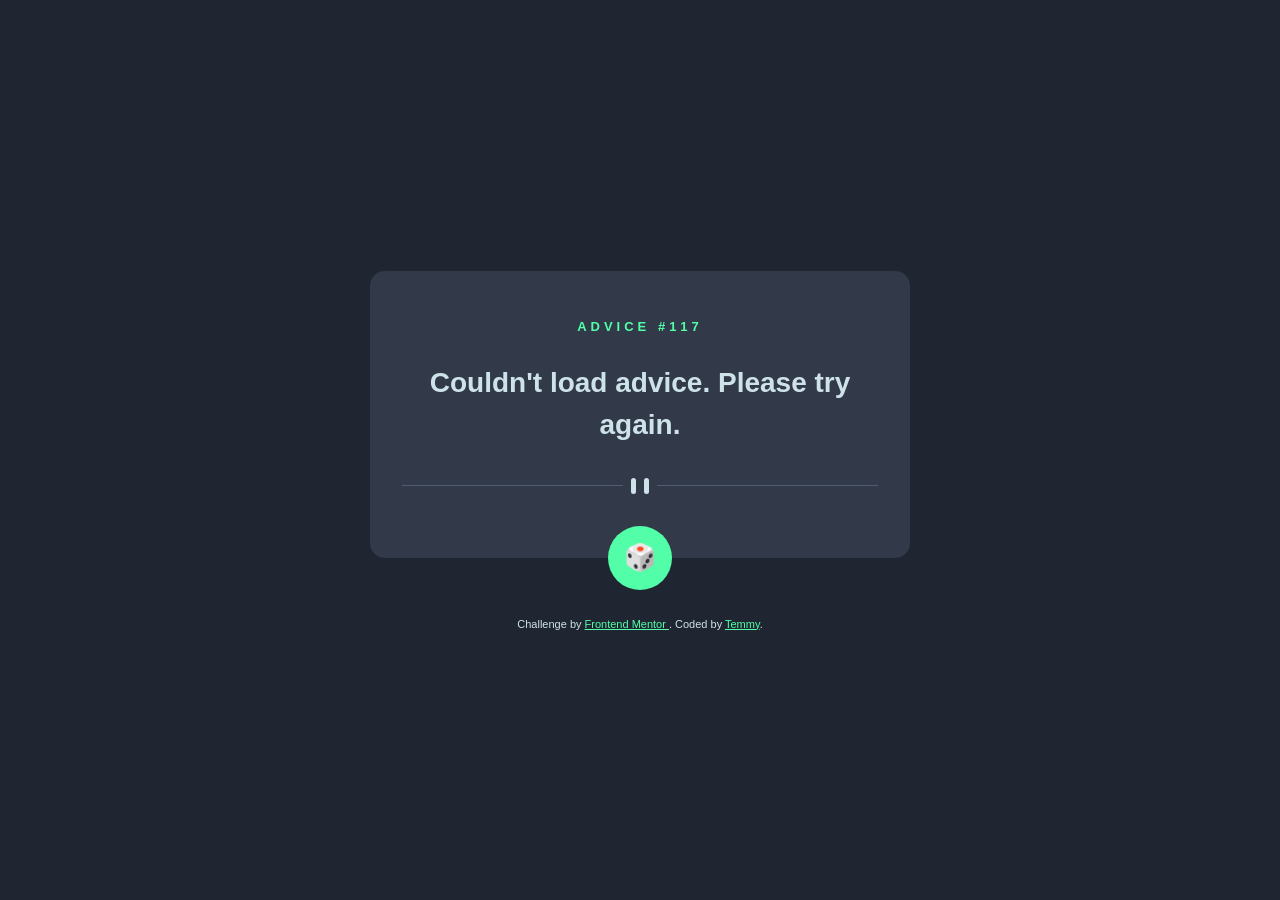
<file: index.html>
<!DOCTYPE html>
<html lang="en">
<head>
  <meta charset="UTF-8">
  <meta name="viewport" content="width=device-width, initial-scale=1.0">
  <title>Advice Generator</title>
 <link rel="stylesheet" href="advice-generator-app-main/style.css">
  <script src="advice-generator-app-main/images/script.js" defer></script>
</head>
<body>
  <main class="advice-card">
    <h1 class="advice-id">
      ADVICE #<span id="advice-id">117</span>
    </h1>

    <p class="advice-text" id="advice-text">
      Your advice will appear here.
    </p>

    <div class="divider">
      <span></span>
      <span></span>
    </div>

    <button id="advice-button" aria-label="Get new advice">
      🎲
    </button>
  </main>

  <footer class="attribution">
    Challenge by
    <a href="https://www.frontendmentor.io?ref=challenge">
      Frontend Mentor
    </a>.
    Coded by <a href="#">Temmy</a>.
  </footer>
</body>
</html>
</file>
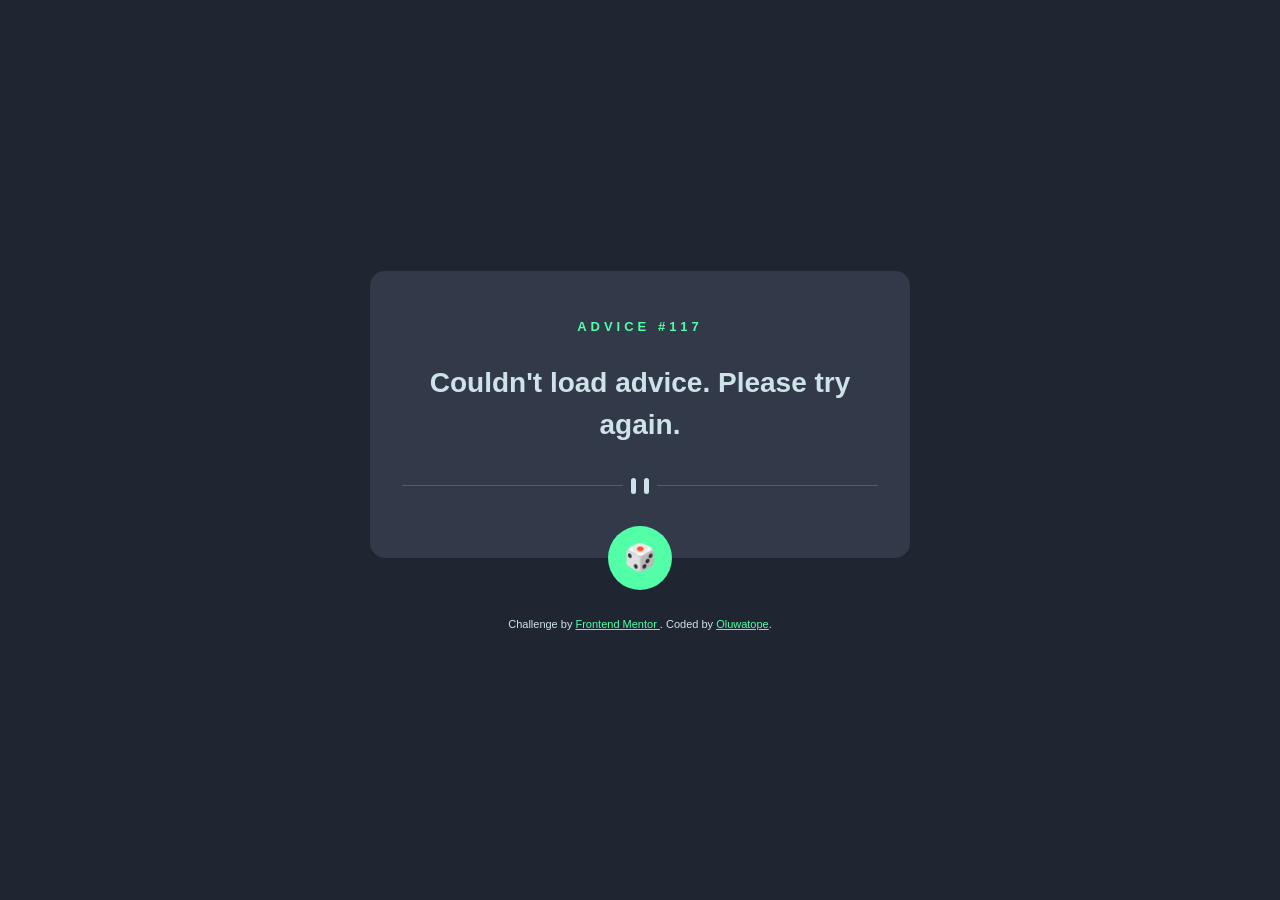
<file: advice-generator-app-main/index.html>
<!DOCTYPE html>
<html lang="en">
<head>
  <meta charset="UTF-8">
  <meta name="viewport" content="width=device-width, initial-scale=1.0">

  <title>Advice Generator</title>

  <link rel="stylesheet" href="style.css">
  <script src="images/script.js" defer></script>
</head>
<body>

  <main class="advice-card">
    <h1 class="advice-id">ADVICE #<span id="advice-id">117</span></h1>

    <p class="advice-text" id="advice-text">
      Your advice will appear here.
    </p>

    <div class="divider">
      <span></span>
      <span></span>
    </div>

    <button id="advice-button" aria-label="Get new advice">
      🎲
    </button>
  </main>

  <footer class="attribution">
    Challenge by
    <a href="https://www.frontendmentor.io?ref=challenge">
      Frontend Mentor
    </a>.
    Coded by <a href="#">Oluwatope</a>.
  </footer>

</body>
</html>
</file>
<file: advice-generator-app-main/style.css>
* {
  margin: 0;
  padding: 0;
  box-sizing: border-box;
}

body {
  min-height: 100vh;
  background: hsl(218, 23%, 16%);
  font-family: Arial, sans-serif;
  display: flex;
  flex-direction: column;
  justify-content: center;
  align-items: center;
  padding: 24px;
}

.advice-card {
  position: relative;
  width: 100%;
  max-width: 540px;
  padding: 48px 32px 64px;
  border-radius: 15px;
  background: hsl(217, 19%, 24%);
  color: hsl(193, 38%, 86%);
  text-align: center;
}

.advice-id {
  color: hsl(150, 100%, 66%);
  font-size: 13px;
  letter-spacing: 4px;
  margin-bottom: 28px;
}

.advice-text {
  font-size: 28px;
  font-weight: bold;
  line-height: 1.5;
  margin-bottom: 32px;
}

.divider {
  display: flex;
  align-items: center;
  gap: 8px;
  margin-top: 32px;
}

.divider::before,
.divider::after {
  content: "";
  height: 1px;
  background: hsl(217, 19%, 38%);
  flex: 1;
}

.divider span {
  width: 5px;
  height: 16px;
  background: hsl(193, 38%, 86%);
  border-radius: 5px;
}

#advice-button {
  position: absolute;
  bottom: -32px;
  left: 50%;
  transform: translateX(-50%);
  width: 64px;
  height: 64px;
  border: none;
  border-radius: 50%;
  background: hsl(150, 100%, 66%);
  font-size: 26px;
  cursor: pointer;
  transition: box-shadow 0.3s ease, transform 0.3s ease;
}

#advice-button:hover {
  box-shadow: 0 0 30px hsl(150, 100%, 66%);
  transform: translateX(-50%) scale(1.08);
}

#advice-button:disabled {
  cursor: wait;
  opacity: 0.7;
}

.attribution {
  margin-top: 60px;
  color: hsl(193, 38%, 86%);
  font-size: 11px;
  text-align: center;
}

.attribution a {
  color: hsl(150, 100%, 66%);
}

@media (max-width: 480px) {
  .advice-card {
    padding: 40px 24px 56px;
  }

  .advice-text {
    font-size: 24px;
  }
}
</file>
